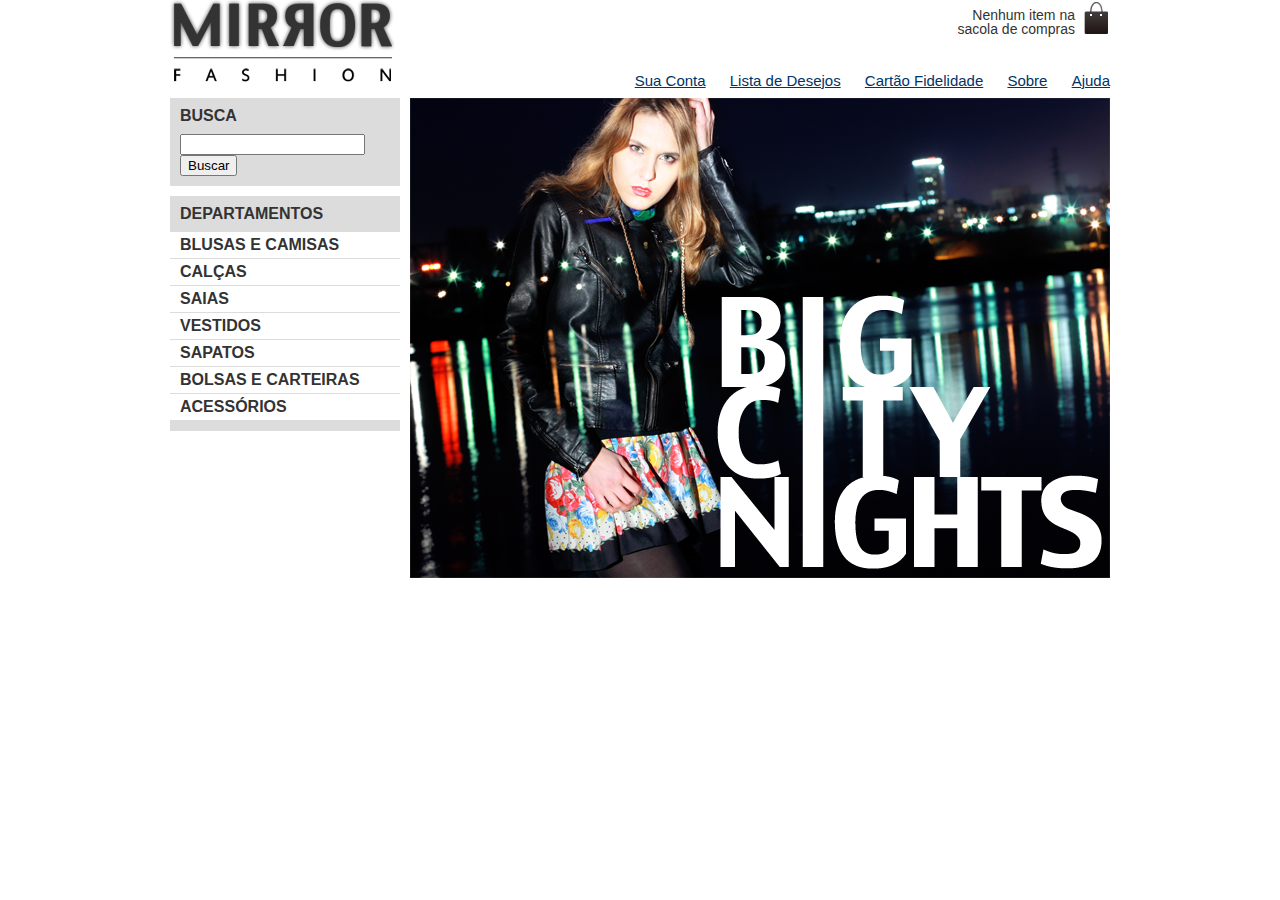
<file: index.html>
<!DOCTYPE html>
<html lang="pt-BR">
    <head>
        <meta charset="UTF-8">
        <meta name="viewport" content="width=device-width, initial-scale=1.0">
        <title>Mirror Fashion</title>
        <link rel="stylesheet" href="css/reset.css">
        <link rel="stylesheet" href="css/style.css">
    </head>
    <body>
        <header class="container">
            <h1><img src="img/logo.png" alt="Mirror Fashion"></h1>
            <p class="sacola">
                Nenhum item na sacola de compras
            </p>
            <nav class="menu-opcoes">
                <ul>
                    <li><a href="#">Sua Conta</a></li>
                    <li><a href="#">Lista de Desejos</a></li>
                    <li><a href="#">Cartão Fidelidade</a></li>
                    <li><a href="sobre.html">Sobre</a></li>
                    <li><a href="#">Ajuda</a></li>
                </ul>
            </nav>
        </header>
        <div	class="container	destaque">
			<section	class="busca">
					<h2>Busca</h2>
					<form>
							<input	type="search">
							<button>Buscar</button>
					</form>
			</section>
			<section	class="menu-departamentos">
					<h2>Departamentos</h2>
					<nav>
							<ul>
									<li><a	href="#">Blusas	e	Camisas</a></li>
									<li><a	href="#">Calças</a></li>
									<li><a	href="#">Saias</a></li>
									<li><a	href="#">Vestidos</a></li>
									<li><a	href="#">Sapatos</a></li>
									<li><a	href="#">Bolsas	e	Carteiras</a></li>
									<li><a	href="#">Acessórios</a></li>
							</ul>
					</nav>
			</section>

			<section	class="banner-destaque">
					<figure>
							<img src="img/destaque-home.png" alt="Promoção:	Big	City Night">
					</figure>
			</section>
        </div>

        <div id="main">

        </div>
        <div id="destaques">

        </div>
        <footer>

        </footer>
    </body>
</html>
</file>
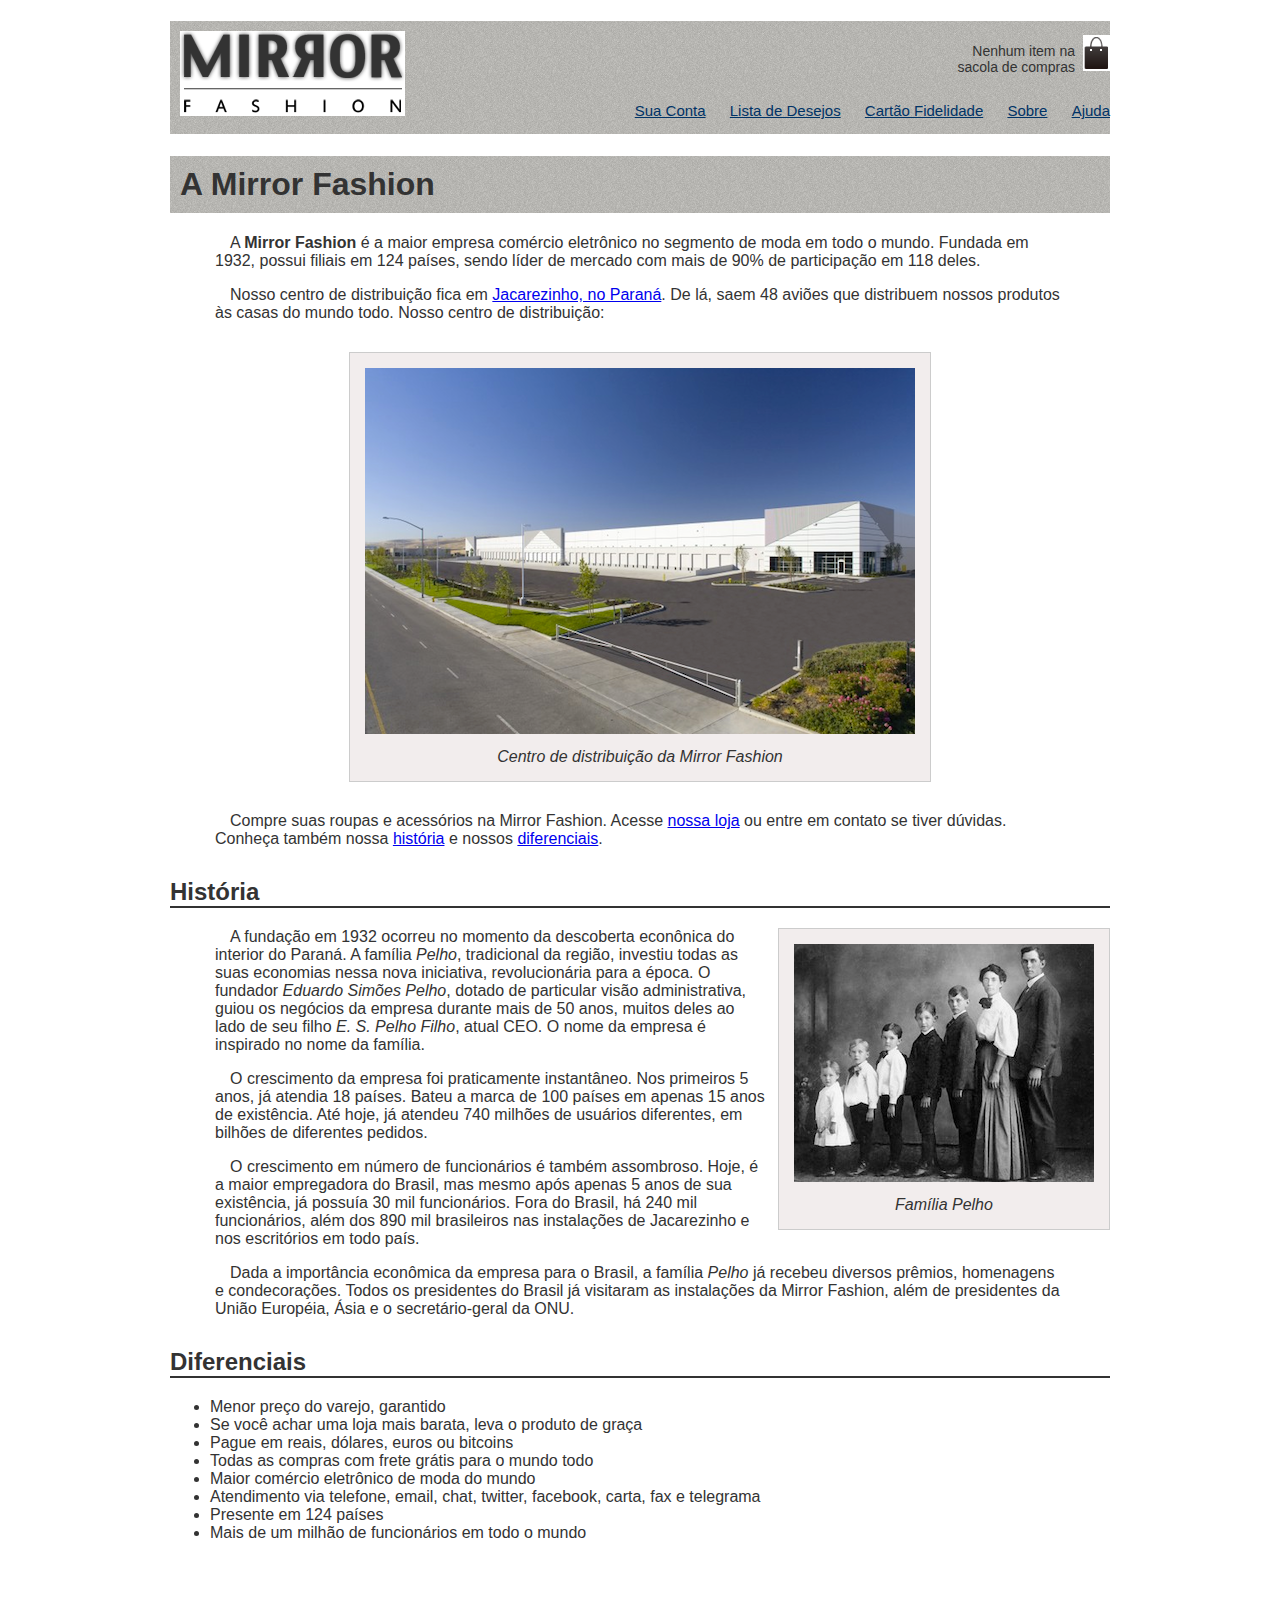
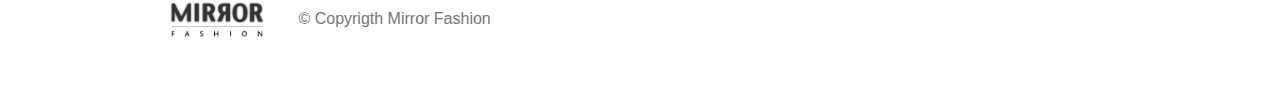
<file: sobre.html>
<!DOCTYPE html>
<html lang="pt-BR">
    <head>
        <meta charset="UTF-8">
        <meta name="viewport" content="width=device-width, initial-scale=1.0">

        <link rel="stylesheet" href="css/style.css">
        <link rel="stylesheet" href="css/sobre.css">
        <title>Sobre a Mirror Fashion</title>
    </head>
    <body>
        <header class="container">
            <h1><img src="img/logo.png" alt="Mirror Fashion"></h1>
            <p class="sacola">
                Nenhum item na sacola de compras
            </p>
            <nav class="menu-opcoes">
                <ul>
                    <li><a href="#">Sua Conta</a></li>
                    <li><a href="#">Lista de Desejos</a></li>
                    <li><a href="#">Cartão Fidelidade</a></li>
                    <li><a href="sobre.html">Sobre</a></li>
                    <li><a href="#">Ajuda</a></li>
                </ul>
            </nav>
        </header>
        <h1>A Mirror Fashion</h1>

        <p>
            A <strong>Mirror Fashion</strong> é a maior empresa comércio eletrônico no segmento de moda em todo o mundo. 
            Fundada em 1932, possui filiais em 124 países, sendo líder de mercado com mais de 90% de 
            participação em 118 deles.
        </p>

        <p>
            Nosso centro de distribuição fica em <a href="https://www.google.com/maps?q=jacarezinho+parana&rlz=1C1CHBD_pt-PTBR801BR801&um=1&ie=UTF-8&sa=X&ved=2ahUKEwjusK7ZlZ7oAhXNHLkGHbS-BZgQ_AUoAXoECBoQAw">Jacarezinho, no Paraná</a>. De lá, saem 48 aviões que 
            distribuem nossos produtos às casas do mundo todo. Nosso centro de distribuição:
        </p>

        <figure id="centro-distribuicao">
            <img src="img/centro-distribuicao.png" alt="Foto do centro de distribuição da Mirror Fashion">
            <figcaption>Centro de distribuição da Mirror Fashion</figcaption>
        </figure>

        <p>
            Compre suas roupas e acessórios na Mirror Fashion. Acesse <a href="/index.html">nossa loja</a> ou entre em contato 
            se tiver dúvidas. Conheça também nossa <a href="#historia">história</a> e nossos <a href="#diferenciais">diferenciais</a>.
        </p>

        <h2 id="historia">História</h2>

        <figure id="familia-pelho">
            <img src="img/familia-pelho.jpg" alt="Foto da família Pelho">
            <figcaption>Família Pelho</figcaption>
        </figure>

        <p>
            A fundação em 1932 ocorreu no momento da descoberta econônica do interior do Paraná. A 
            família <em>Pelho</em>, tradicional da região, investiu todas as suas economias nessa nova iniciativa, 
            revolucionária para a época. O fundador <em>Eduardo Simões Pelho</em>, dotado de particular visão 
            administrativa, guiou os negócios da empresa durante mais de 50 anos, muitos deles ao lado 
            de seu filho <em>E. S. Pelho Filho</em>, atual CEO. O nome da empresa é inspirado no nome da família.
        </p>

        <p>
            O crescimento da empresa foi praticamente instantâneo. Nos primeiros 5 anos, já atendia 18 países. 
            Bateu a marca de 100 países em apenas 15 anos de existência. Até hoje, já atendeu 740 milhões 
            de usuários diferentes, em bilhões de diferentes pedidos.
        </p>

        <p>
            O crescimento em número de funcionários é também assombroso. Hoje, é a maior empregadora do 
            Brasil, mas mesmo após apenas 5 anos de sua existência, já possuía 30 mil funcionários. Fora do 
            Brasil, há 240 mil funcionários, além dos 890 mil brasileiros nas instalações de Jacarezinho e 
            nos escritórios em todo país.
        </p>

        <p>
            Dada a importância econômica da empresa para o Brasil, a família <em>Pelho</em> já recebeu diversos prêmios, 
            homenagens e condecorações. Todos os presidentes do Brasil já visitaram as instalações da Mirror 
            Fashion, além de presidentes da União Européia, Ásia e o secretário-geral da ONU.
        </p>

        <h2 id="diferenciais">Diferenciais</h2>

        <ul>
            <li>Menor preço do varejo, garantido</li>
            <li>Se você achar uma loja mais barata, leva o produto de graça</li>
            <li>Pague em reais, dólares, euros ou bitcoins</li>
            <li>Todas as compras com frete grátis para o mundo todo</li>
            <li>Maior comércio eletrônico de moda do mundo</li>
            <li>Atendimento via telefone, email, chat, twitter, facebook, carta, fax e telegrama</li>
            <li>Presente em 124 países</li>
            <li>Mais de um milhão de funcionários em todo o mundo</li>
        </ul>
        <div id="rodape">
            <img src="img/logo.png" alt="Logo da Mirror Fashion">
            &copy; Copyrigth Mirror Fashion
        </div>
    </body>
</html>
</file>
<file: css/style.css>
body {
    color: #333;
    font-family: 'Lucida Sans Unicode', 'Lucida Grande', sans-serif;
}

header {
    position: relative;
}

.container {
    margin: 0 auto;
    width: 940px;
}

.sacola {
    background-image: url(../img/sacola.png);
    background-repeat: no-repeat;
    background-position: top right;
    font-size: 14px;
    padding-right: 35px;
    text-align: right;
    width: 140px;
    padding-top: 8px;
    position: absolute;
    top: 0;
    right: 0;
}

.menu-opcoes {
    position: absolute;
    bottom: 0;
    right: 0;
}

.menu-opcoes ul {
    font-size: 15px;
}

.menu-opcoes ul li {
    display: inline;
    margin-left: 20px;
}

.menu-opcoes a {
    color: #036;
}

.busca,
.menu-departamentos {
			background-color: #DCDCDC;
			font-weight:	bold;
			text-transform:	uppercase;
			margin-right: 10px;
            width: 230px;
            float: left;
}

.menu-departamentos {
    clear: left;
    margin-top: 10px;
	padding-bottom: 10px;
}

.busca h2,
.busca form,
.menu-departamentos h2 {
			margin: 10px;
}

.menu-departamentos li {
			background-color:	white;
			margin-bottom: 1px;
			padding: 5px 10px;
}

.menu-departamentos a {
			color: #333333;
			text-decoration:	none;
}

busca input[type=search] {
    width: 170px;
}

.destaque {
    margin-top: 10px;
}
</file>
<file: css/sobre.css>
body {
    color: #333333;
    font-family: 'Lucida Sans Unicode', 'Lucida Grande', sans-serif;
    margin-left: auto;
    margin-right: auto;
    width: 940px;
}
h1 {
    background-image: url(../img/sobre-background.jpg);
    padding: 10px;
}
h2 {
    border-bottom: 2px solid #333333;
    margin-top: 30px;
}
p{
    padding: 0 45px;
    text-indent: 15px;
}
figure {
    background-color: #F2EDED;
    border: 1px solid #CCC;
    text-align: center;
    padding: 15px;
    margin: 30px;
}
figure#centro-distribuicao {
    margin-right: auto;
    margin-left: auto;
    width: 550px;
}
figure#familia-pelho {
    float: right;
    margin: 0 0 10px 10px;
}
figcaption {
    font-style: italic;
    margin-top: 10px;
}
div#rodape {
    color: #777;
    margin: 30px 0;
    padding: 30px 0;
}
div#rodape img {
    margin-right: 30px;
    vertical-align: middle;
    width: 94px;
}
</file>
